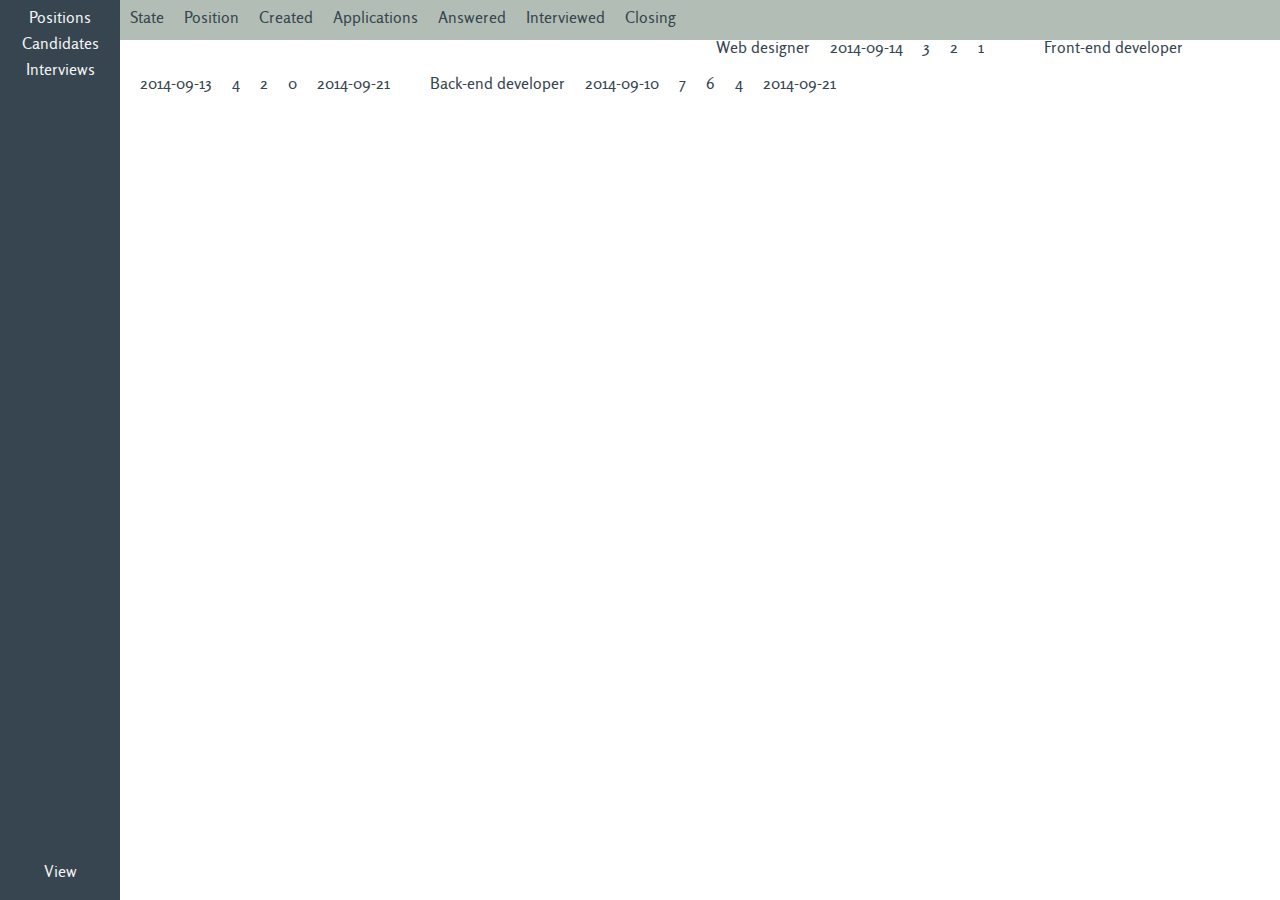
<file: index.html>
<!doctype html>
<html lang="en" ng-app="recruiter">
<head>
	<meta charset="utf-8">
	<title>Recruiter</title>
	
	<link rel="stylesheet" href="css/reset.css">
	<link rel="stylesheet" href="css/recruiter.css">

	<script src="js/lib/angular/angular.js"></script>
	<script src="js/lib/angular-route/angular-route.js"></script>
	<script src="js/lib/angular-resource/angular-resource.js"></script>
	<script src="js/app/recruiter.js"></script>
	<script src="js/app/controllers.js"></script>
	<script src="js/app/services.js"></script>
</head>
<body>
	<div id="main-menu">
		<a href="#/positions" class="main-menu-item" id="positions">
			<div class="main-menu-icon"></div>
			<div class="main-menu-caption">Positions</div>
		</a>
		<a href="#/candidates" class="main-menu-item" id="candidates">
			<div class="main-menu-icon"></div>
			<div class="main-menu-caption">Candidates</div>
		</a>
		<a href="#/interviews" class="main-menu-item" id="interviews">
			<div class="main-menu-icon"></div>
			<div class="main-menu-caption">Interviews</div>
		</a>
		<div ng-click="showViewSubmenu()" class="main-menu-item" id="view">
			<div class="main-menu-icon"></div>
			<div class="main-menu-caption">View</div>
		</div>
	</div>
	<div class="view-container">
		<div ng-view class="view-frame"></div>
	</div>
</body>
</html>
</file>
<file: css/recruiter.css>
@font-face {
  font-family: 'rosario-regular-webfont';
  src: url('fonts/rosario-regular-webfont.eot'); /* IE9 Compat Modes */
  src: url('fonts/rosario-regular-webfont.eot?#iefix') format('embedded-opentype'), /* IE6-IE8 */
       url('fonts/rosario-regular-webfont.woff') format('woff'), /* Modern Browsers */
       url('fonts/rosario-regular-webfont.ttf')  format('truetype'), /* Safari, Android, iOS */
       url('fonts/rosario-regular-webfont.svg#svgFontName') format('svg'); /* Legacy iOS */
}

html, body {
	font-family: 'rosario-regular-webfont', sans-serif;
	position: fixed;
	width: 100%;
	height: 100%;
}

/* ------- main menu ------- */

#main-menu {
	position: absolute;
	width: 100px;
	padding: 10px;
	left: 0;
	top: 0;
	bottom: 0;
	background-color: #36454f;
	color: #f2f3f4;
}

#main-menu a {
	color: #f2f3f4;
}

.main-menu-item {
	display: block;
	margin-bottom: 10px;
	text-align: center;
}

#view {
	position: absolute;
	bottom: 10px;
	left: 0;
	right: 0;
	cursor: pointer;
}


/* ------- view container ------- */

.view-container {
	position: absolute;
	padding: 10px;
	left: 120px;
	right: 0;
	top: 0;
	bottom: 0;
	color: #36454f;
}

/* ------- positions list ------- */

#positions-header {
	background-color: #b2beb5;
	height: 40px;
	margin: -10px;
}

.positions-list-item {
	
}

.position-header-item, .position-list-item-item {
	float: left;
	padding: 10px;
}
</file>
